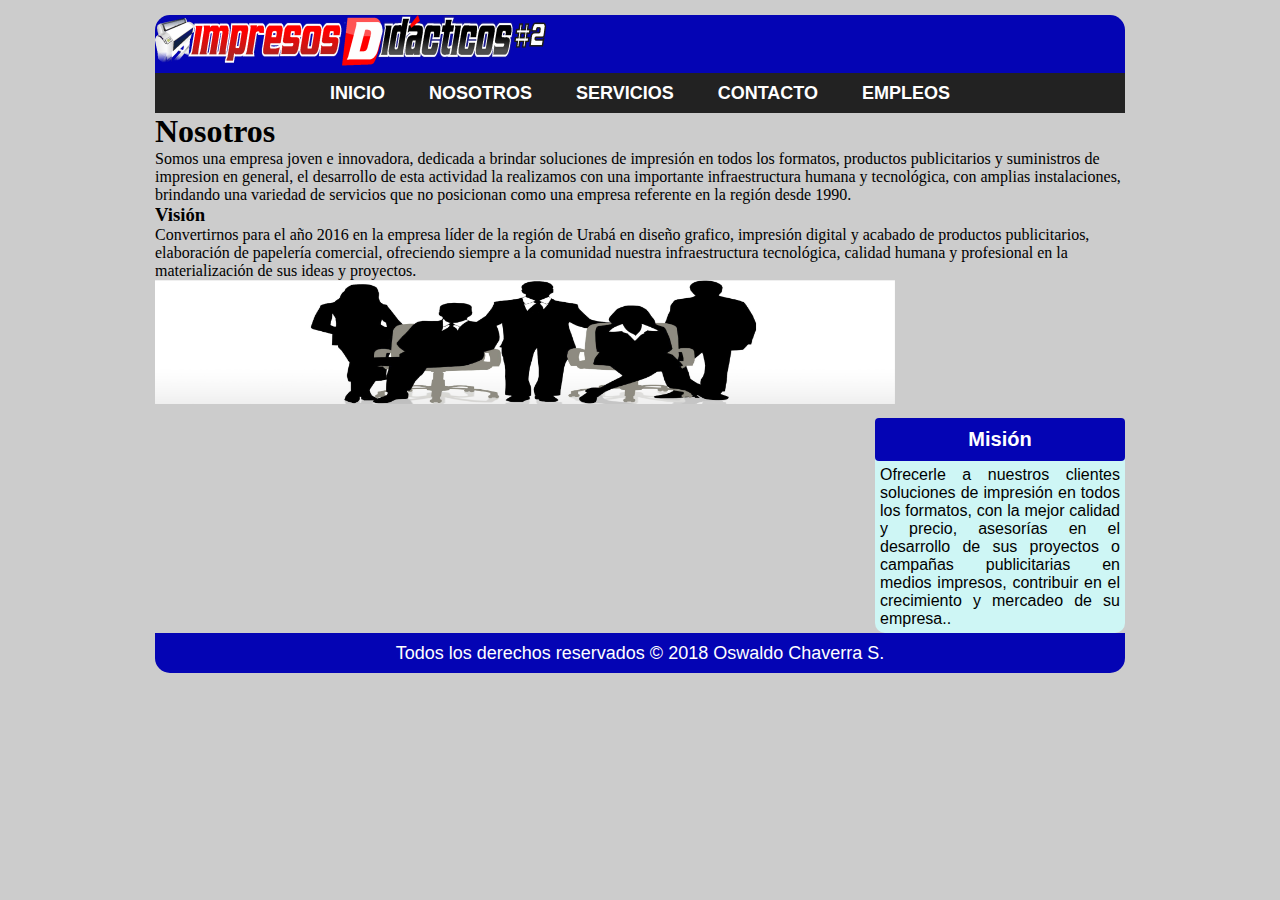
<file: nosotros.html>
<!DOCTYPE html>
    <html lang="es">
        <head>
                <meta charset="UTF-8">
                <meta description="Modelo de Caja">
                <meta name="keywords" content= "Modelo de Caja, Float, Overflow, Position">
                <meta name="author" content= "Oswaldo Chaverra S">

                <link rel="stylesheet" type="text/css" href="css/estilos.css">
                <title> Modelo de Caja</title>
        </head>
            <body>
                <div id="contenedor"> 
                <header>
                <img src="img/logoimpresos.png">
                </header>

                <nav>
                    <ul>
                        <li> <a href="#">INICIO</a></li>
                        <li> <a href="#">NOSOTROS</a></li>
                        <li> <a href="#">SERVICIOS</a></li>
                        <li> <a href="#">CONTACTO</a></li>
                        <li> <a href="#">EMPLEOS</a></li>
                    </ul>
                </nav>  

                <section id="main">
                    <div class="contenedor">
                        <article id="main-col">
                            <h1>Nosotros</h1>
                            <p>Somos una empresa joven e innovadora, dedicada a brindar soluciones de impresión en todos los formatos, productos publicitarios y suministros de impresion en general, el desarrollo de esta actividad la realizamos con una importante infraestructura humana y tecnológica, con amplias instalaciones, brindando una variedad de servicios que no posicionan como una empresa referente en la región desde 1990.</p>


                            <p class="oscuro">
                            <h3>Visión</h3>
                            <p>Convertirnos para el año 2016 en la empresa líder de la región de Urabá en diseño grafico, impresión digital y acabado de productos publicitarios, elaboración de papelería comercial, ofreciendo siempre a la comunidad nuestra infraestructura tecnológica, calidad humana y profesional en la materialización de sus ideas y proyectos.</p>
                            </p>

                            <img src="img/familia.png" width="740">
                        </article>

                    <aside id="lateral">
                        <div class="oscuro">
                            <h3>Misión</h3>
                            <p>Ofrecerle a nuestros clientes soluciones de impresión en todos los formatos, con la mejor calidad y precio, asesorías en el desarrollo de sus proyectos o campañas publicitarias en medios impresos, contribuir en el crecimiento y mercadeo de su empresa..</p>


                         </div>
                    </aside>

                    </div>

                </section>

            

                <footer>
                    <p>Todos los derechos reservados &copy; 2018 Oswaldo Chaverra S.</p>
                </footer>

            </div>
         <body>   
    </html>
</file>
<file: css/estilos.css>
*{
	margin: 0;
	padding: 0;
}

body {
	background: #cccccc;
}
#contenedor{
	width: 970px;
	margin: auto;
	margin-top: 15px;
	border-radius: 15px;
	overflow: hidden;
	margin-bottom: 15px;
}
header {
	background: #0404B4;
	height: 10%;
	
}

nav{
	background: #222222;
	height: 40px;
	text-align: center;
}

nav li{
	list-style: none;
	display: inline-block;
	padding: 10px 0px;
}
nav a{
	color: #ffffff;
	font-size: 18px;
	font-weight: bold;
	font-family: arial;
	text-decoration: none;
	padding: 20px;
}

nav a:hover{
	background: #cccccc;
	color: #000000;
}
#slider{
	margin: auto;
	border: 5px solid #000000;
	margin-top: 5px;
}

#contenido{
	float: left;
	width: 700px;
	background: #CEF6F5;
	border-radius: 10px;
	overflow: hidden;
	margin-top: 10px;
	margin-right: 10px;
	margin-bottom: 10px;
}

.articulos{
	margin: 70px;
}

.articulos h2{
	font-size: 25px;
	padding:  10px;
	color: #000000;
	border-bottom: 10px solid #0404B4;
	font-family: arial;
}

.articulos img{
	float: left;
	width: 80px;
	margin: 10px; 
}
.articulos p{
	margin-bottom: 5px;
	margin-top: 5px;
	font-family: arial;
}

aside{
	float: right;
	width: 250px;
	background: #CEF6F5;
	margin-top: 10px;
	border-radius: 10px;
}

aside h3{
	font-size: 20px;
	color: #ffffff;
	background: #0404B4;
	border-radius: 4px;
	text-align: center;
	padding: 10px;
	font-family: arial;

}

aside p{
	padding: 5px;
	font-size: 16px;
	font-family: arial;
	text-align: justify;
}
footer{
	height: 40px;
	background: #0404B4;
	color: #ffffff;
	clear: both;
}

footer p{
	font-family: arial;
	font-size: 18px;
	text-align: center;
	line-height: 40px;
}
</file>
